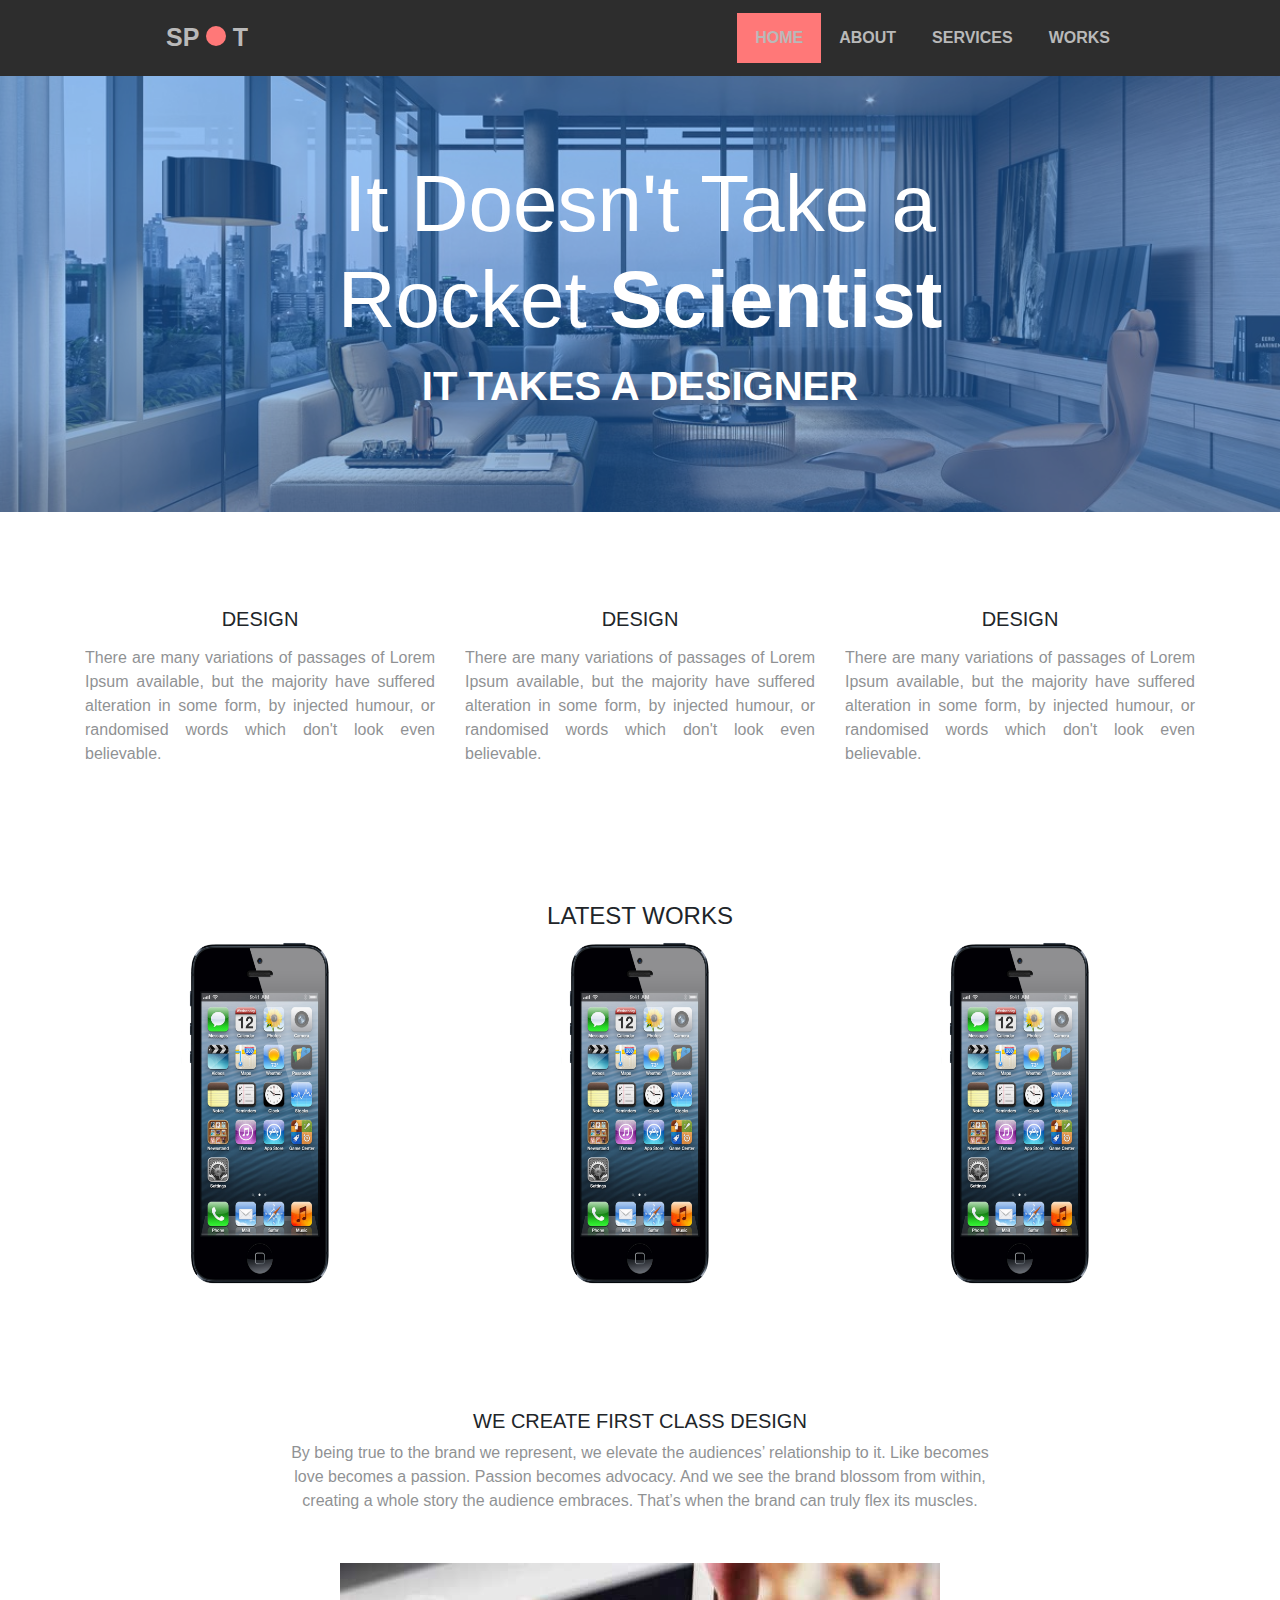
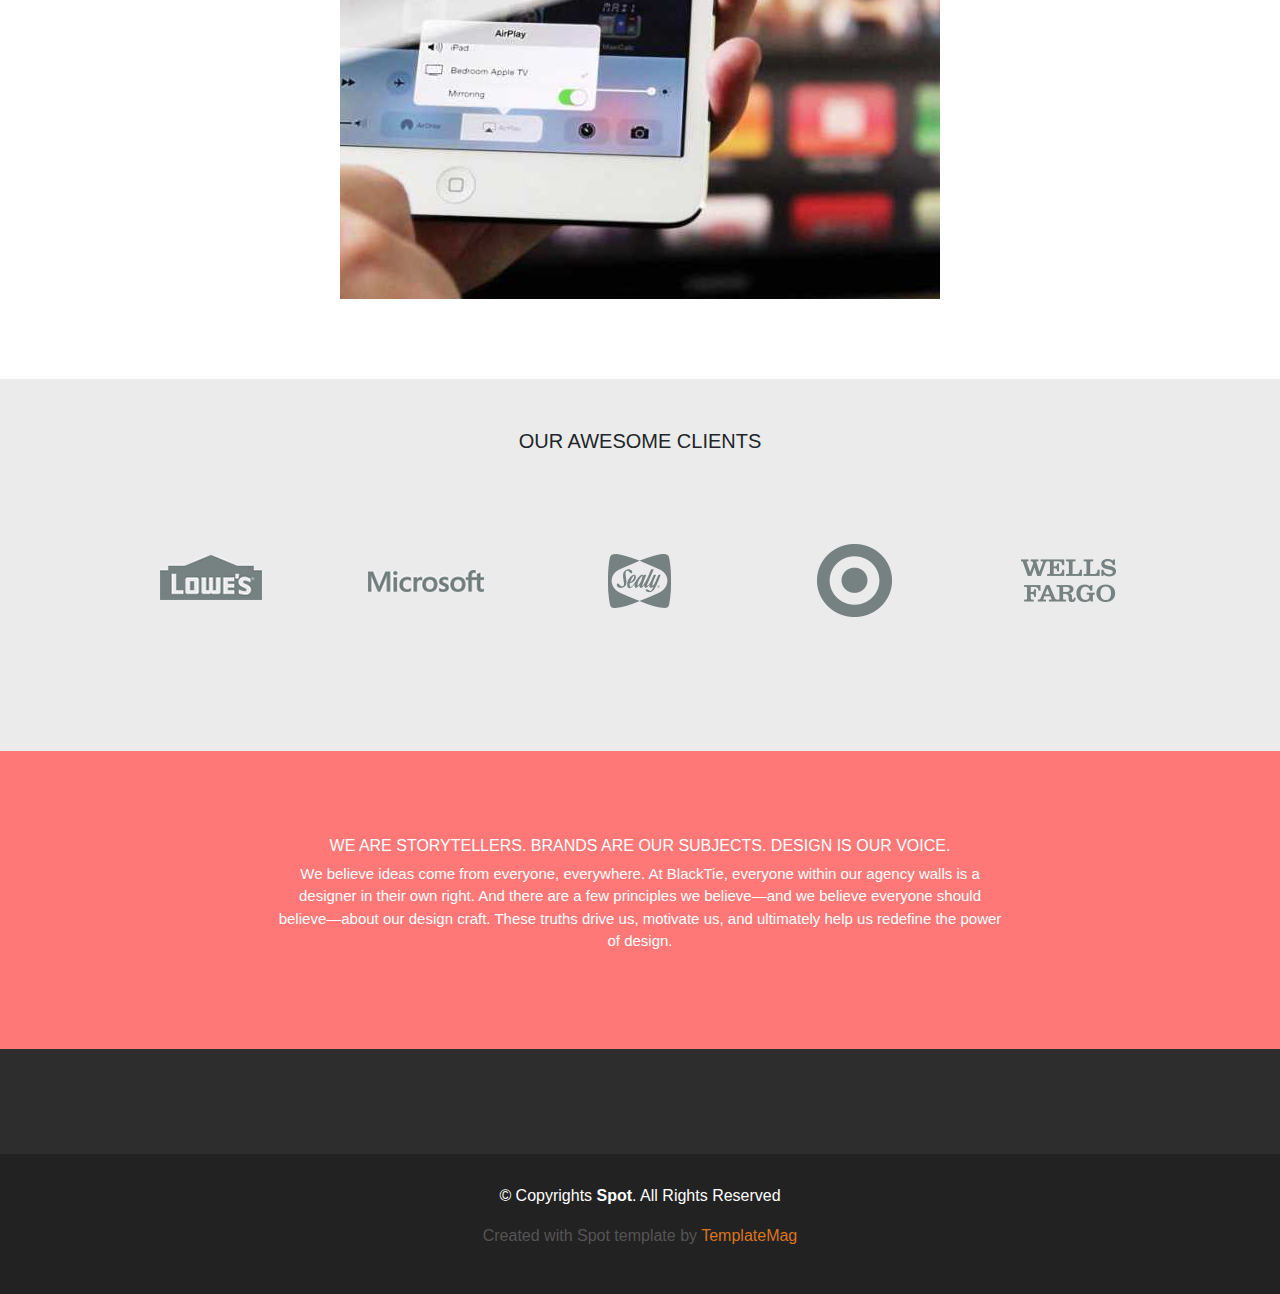
<file: index.html>
<!DOCTYPE html>
<html lang="en">
<head>
    <meta charset="UTF-8">
    <meta name="viewport" content="width=device-width, initial-scale=1.0">
    <link rel="stylesheet" href="css/main-style.css">
    <link rel="stylesheet" href="https://pro.fontawesome.com/releases/v5.10.0/css/all.css" integrity="sha384-AYmEC3Yw5cVb3ZcuHtOA93w35dYTsvhLPVnYs9eStHfGJvOvKxVfELGroGkvsg+p" crossorigin="anonymous"/>
    <link rel="stylesheet" href="https://stackpath.bootstrapcdn.com/bootstrap/4.4.1/css/bootstrap.min.css" integrity="sha384-Vkoo8x4CGsO3+Hhxv8T/Q5PaXtkKtu6ug5TOeNV6gBiFeWPGFN9MuhOf23Q9Ifjh" crossorigin="anonymous">
    <script src="https://code.jquery.com/jquery-3.4.1.slim.min.js" integrity="sha384-J6qa4849blE2+poT4WnyKhv5vZF5SrPo0iEjwBvKU7imGFAV0wwj1yYfoRSJoZ+n" crossorigin="anonymous"></script>
    <script src="https://cdn.jsdelivr.net/npm/popper.js@1.16.0/dist/umd/popper.min.js" integrity="sha384-Q6E9RHvbIyZFJoft+2mJbHaEWldlvI9IOYy5n3zV9zzTtmI3UksdQRVvoxMfooAo" crossorigin="anonymous"></script>
    <script src="https://stackpath.bootstrapcdn.com/bootstrap/4.4.1/js/bootstrap.min.js" integrity="sha384-wfSDF2E50Y2D1uUdj0O3uMBJnjuUD4Ih7YwaYd1iqfktj0Uod8GCExl3Og8ifwB6" crossorigin="anonymous"></script>
    <title>Document</title>

</head>
<body>
    <!-- ------------ header ----------- -->
    <header id="nav-bar">
    <nav class="navbar navbar-expand-lg navbar-light">
        <a class="navbar-brand" href="#">SP <div></div> T</a>
        <button class="navbar-toggler" type="button" data-toggle="collapse" data-target="#navbarNav" aria-controls="navbarNAv" aria-expanded="false" aria-label="Toggle navigation">
            <i class="fas fa-bars"></i>
        </button>
        <div class="collapse navbar-collapse" id="navbarNav">
          <ul class="navbar-nav ml-auto">
            <li class="nav-item active">
              <a class="nav-link" href="#">HOME</a>
            </li>
            <li class="nav-item">
              <a class="nav-link" href="#">ABOUT</a>
            </li>
            <li class="nav-item">
              <a class="nav-link" href="#">SERVICES</a>
            </li>
            <li class="nav-item">
              <a class="nav-link" href="#">WORKS</a>
            </li>
            <li class="nav-item">
                <a class="nav-link" href="#"><i class="far fa-envelope"></i></a>
              </li>
          </ul>
        </div>
      </nav>
    </header>
    <!-- ---------- banner ------------- -->
    <div id="banner">
        <div class="container">
            <div class="row ">
                <div class="col-lg-8 col-md-6 col-sm-12 text-center">
                    <h1 class="banner-title">It Doesn't Take a Rocket <span>Scientist</span></h1>
                    <p class="banner-prg">IT TAKES A DESIGNER</p>
                </div>
            </div>
        </div>
    </div>
    <!------------ Services ------------ -->
    <div id="services">
        <div class="container">
            <div class="row">
                <div class="col-lg-4 col-md-4 col-sm-12 services   text-center">
                  <i class="fas fa-heart"></i>
                  <h5>DESIGN</h5>
                  <p>There are many variations of passages of Lorem Ipsum available, but the majority have suffered alteration in some form, by injected humour, or randomised words which don't look even believable.</p>
                </div>
                <div class="col-lg-4 col-md-4 col-sm-12  services text-center">
                  <i class="fas fa-tv"></i>
                  <h5>DESIGN</h5>
                  <p>There are many variations of passages of Lorem Ipsum available, but the majority have suffered alteration in some form, by injected humour, or randomised words which don't look even believable.</p>
                </div>
                <div class="col-lg-4 col-md-4 col-sm-12 services  text-center">
                  <i class="fas fa-trophy"></i>
                  <h5>DESIGN</h5>
                  <p>There are many variations of passages of Lorem Ipsum available, but the majority have suffered alteration in some form, by injected humour, or randomised words which don't look even believable.</p>
                </div>
            </div>
        </div>
    </div>
    <!-- ---------- latest works------------ -->
    <div id="latest-works">
      <div class="container text-center">
        <h4>LATEST WORKS</h4>
        <div class="row">
          <div class="col-lg-4 col-md-4 latest-works">
            <img src="img/phone-black.png">
          </div>
          <div class="col-lg-4 col-md-4 latest-works">
            <img src="img/phone-black.png">
          </div>
          <div class="col-lg-4 col-md-4 latest-works">
            <img src="img/phone-black.png">
          </div>
        </div>
      </div>
    </div>
    <!-- ---------- About us------------ -->
    <div id="about-us">
      <div class="container">
        <div class="row">
          <div class="col-lg-8 col-md-10 col-sm-12 about-us text-center">
            <h5>WE CREATE FIRST CLASS DESIGN</h5>
            <p>By being true to the brand we represent, we elevate the audiences’ relationship to it. Like becomes love becomes a passion. Passion becomes advocacy. And we see the brand blossom from within, creating a whole story the audience embraces. That’s when the brand can truly flex its muscles.</p>
            <img src="img/monitor.jpg">
          </div>
        </div>
      </div>
    </div>
    <!-- ---------- Our clients------------ -->
    <div id="Our-clients">
      <div class="container">
        <div class="row">
          <div class="col-lg-12 col-md-12 col-sm-12 Our-clients text-center">
            <h5>OUR AWESOME CLIENTS</h5>
            <img src="img/c01.gif">
            <img src="img/c02.gif">
            <img src="img/c03.gif">
            <img src="img/c04.gif">
            <img src="img/c05.gif">   
          </div>
        </div>
      </div>
    </div>
    <!-- ---------- About design------------ -->
    <div id="about-design">
      <div class="container">
        <div class="row">
          <div class="col-lg-8 about-design text-center">
            <h6>WE ARE STORYTELLERS. BRANDS ARE OUR SUBJECTS. DESIGN IS OUR VOICE.</h6>
            <p>We believe ideas come from everyone, everywhere. At BlackTie, everyone within our agency walls is a designer in their own right. And there are a few principles we believe—and we believe everyone should believe—about our design craft. These truths drive us, motivate us, and ultimately help us redefine the power of design.</p>
          </div>
        </div>
      </div>
    </div>
    <!-- ---------- social media------------ -->
    <div id="social-media">
      <div class="container">
        <div class="row">
          <div class="col-lg-12 col-md-12 text-center">
            <i class="fab fa-twitter"></i>
            <i class="fab fa-facebook-f"></i>
            <i class="fab fa-dribbble"></i>
          </div>
        </div>
      </div>
    </div>
    <!-- ---------- copyright------------ -->
    <div id="copyright">
      <div class="container">
        <div class="row">
          <div class="col-lg-12  col-md-12 text-center copyright">
            <p><span>&#169</span> Copyrights <strong>Spot</strong>. All Rights Reserved</p>
            <p class="copyright-template">Created with Spot template by <a href="#"> TemplateMag</a> </p>
          </div>
        </div>
      </div>

    </div>


    
</body>
</html>
</file>
<file: css/main-style.css>
* {
  padding: 0;
  margin: 0; }

body {
  font-family: sans-serif; }

#nav-bar {
  position: sticky;
  top: 0;
  z-index: 7; }
  #nav-bar .navbar {
    background-color: #2D2D2D; }
    #nav-bar .navbar .navbar-brand {
      font-size: 25px;
      font-weight: 800;
      padding-left: 150px;
      color: #b9b9b9 !important; }
      #nav-bar .navbar .navbar-brand div {
        background-color: #FF7878;
        width: 20px;
        height: 20px;
        border-radius: 50%;
        display: inline-block;
        border: none; }
    #nav-bar .navbar .navbar-toggler {
      outline: none !important; }
    #nav-bar .navbar .fa-bars {
      color: white; }

.navbar-nav {
  margin-right: 100px; }
  .navbar-nav .active {
    background-color: #FF7878; }
    .navbar-nav .active:hover {
      background-color: black; }
  .navbar-nav a {
    color: white !important; }
  .navbar-nav li {
    padding: 5px 10px;
    margin: 5px 0; }
    .navbar-nav li a {
      font-weight: 600;
      color: #b9b9b9 !important; }

.navbar-nav li:hover a {
  color: white !important;
  transition: .3s ease-in-out; }

/* -------banner ------*/
#banner {
  background-image: url("../img/sitting-room.jpg");
  background-size: cover;
  background-position: center;
  height: 70%;
  position: relative;
  z-index: 1; }

#banner::after {
  content: '';
  position: absolute;
  left: 0;
  top: 0;
  width: 100%;
  height: 100%;
  background-color: rgba(36, 131, 240, 0.575);
  z-index: -1;
  opacity: .8; }

.banner-title {
  font-size: 80px;
  font-weight: 100;
  color: white; }
  .banner-title span {
    font-weight: 800; }

.banner-prg {
  font-size: 40px;
  font-weight: 700;
  color: white; }

.col-lg-8 {
  margin: 80px auto; }

/*------services-----*/
#services {
  padding: 80px 0; }
  #services .services h5 {
    margin: 15px; }
  #services .services p {
    opacity: 0.5;
    text-align: justify; }
  #services .fas {
    font-size: 25px;
    color: #FF7878; }

/*-------latest works-------*/
#latest-works {
  margin: 40px 0; }
  #latest-works img {
    width: 300px;
    height: 350px; }
    #latest-works img:hover {
      transform: rotate(-12deg);
      transition: .5s ease-in-out; }

/*--------About us ---------*/
#about-us {
  border-radius: 10px;
  width: 100%; }
  #about-us p {
    opacity: 0.5;
    margin-bottom: 50px; }

/*--------our clients---------*/
#Our-clients {
  background-color: #EBEBEB;
  padding: 50px 0; }
  #Our-clients .Our-clients img {
    margin: 20px; }

/*--------about design---------*/
#about-design {
  padding-top: 5px;
  background-color: #FF7878; }
  #about-design .about-design {
    color: white; }
    #about-design .about-design p {
      font-size: 15px;
      font-weight: 200; }

/*--------social-media---------*/
#social-media {
  padding: 30px 0;
  background-color: #2D2D2D; }
  #social-media .fab {
    font-size: 30px;
    color: white;
    margin: 0 20px; }
    #social-media .fab:hover {
      color: #FF7878; }

/*--------copyright---------*/
#copyright {
  background-color: #222222;
  color: white;
  padding: 30px 0; }
  #copyright a {
    color: #da761a; }
    #copyright a:hover {
      color: #555454;
      text-decoration: none;
      transition: .3s ease-in-out; }
  #copyright .copyright-template {
    color: #555454; }

/*# sourceMappingURL=main-style.css.map */
</file>
